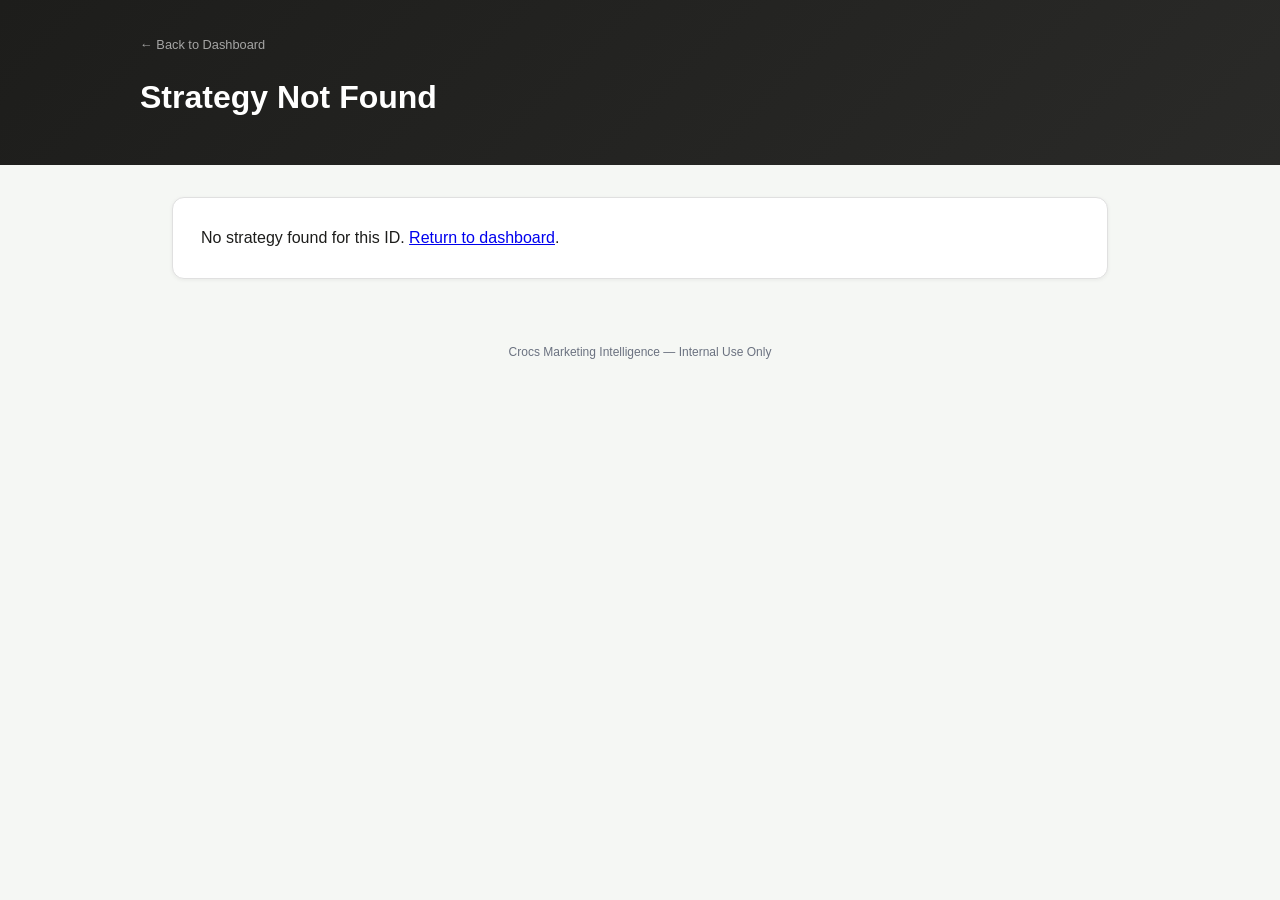
<file: strategy.html>
<!DOCTYPE html>
<html lang="en">
<head>
  <meta charset="UTF-8">
  <meta name="viewport" content="width=device-width, initial-scale=1.0">
  <title>Strategy Detail — Crocs Marketing Intelligence</title>
  <link rel="stylesheet" href="styles.css">
  <style>
    body { background: var(--bg); }

    .strategy-header {
      background: linear-gradient(135deg, var(--crocs-black), #2a2a28);
      color: white;
      padding: 2rem 2rem 2.5rem;
    }

    .strategy-header-inner {
      max-width: 1000px;
      margin: 0 auto;
    }

    .strategy-back {
      display: inline-flex;
      align-items: center;
      gap: 0.4rem;
      color: rgba(255,255,255,0.6);
      text-decoration: none;
      font-size: 0.8rem;
      margin-bottom: 1.5rem;
      transition: color 0.2s;
    }

    .strategy-back:hover { color: var(--green-mid); }

    .strategy-type-badge {
      display: inline-block;
      font-size: 0.65rem;
      font-weight: 700;
      text-transform: uppercase;
      letter-spacing: 0.06em;
      padding: 0.25rem 0.75rem;
      border-radius: 999px;
      margin-bottom: 0.75rem;
    }

    .strategy-title {
      font-size: 2rem;
      font-weight: 800;
      margin-bottom: 0.5rem;
      line-height: 1.2;
    }

    .strategy-hero-stat {
      font-size: 1rem;
      color: var(--green-mid);
      font-weight: 600;
    }

    .strategy-body {
      max-width: 1000px;
      margin: 0 auto;
      padding: 2rem;
      display: flex;
      flex-direction: column;
      gap: 2rem;
    }

    .strat-card {
      background: var(--card-bg);
      border-radius: 12px;
      padding: 1.75rem;
      box-shadow: 0 1px 4px rgba(0,0,0,0.06);
      border: 1px solid var(--border);
    }

    .strat-card h2 {
      font-size: 1.1rem;
      font-weight: 700;
      color: var(--green-dark);
      margin-bottom: 1rem;
      padding-bottom: 0.5rem;
      border-bottom: 2px solid var(--green-pale);
    }

    .strat-summary {
      font-size: 0.95rem;
      line-height: 1.7;
      color: var(--text);
    }

    /* Why Now */
    .why-now-list {
      list-style: none;
      display: flex;
      flex-direction: column;
      gap: 0.75rem;
    }

    .why-now-list li {
      padding: 0.75rem 1rem;
      background: #fefce8;
      border-left: 3px solid var(--amber);
      border-radius: 0 6px 6px 0;
      font-size: 0.85rem;
      line-height: 1.5;
    }

    /* Competitor Moves */
    .comp-moves {
      display: flex;
      flex-direction: column;
      gap: 0.75rem;
    }

    .comp-move {
      display: grid;
      grid-template-columns: 100px 1fr auto;
      gap: 1rem;
      padding: 0.75rem;
      border: 1px solid var(--border);
      border-radius: 8px;
      align-items: center;
      font-size: 0.85rem;
    }

    .comp-move-brand {
      font-weight: 700;
      color: var(--green-dark);
    }

    .comp-move-impact {
      font-size: 0.75rem;
      color: var(--text-muted);
      background: var(--green-pale);
      padding: 0.25rem 0.6rem;
      border-radius: 999px;
      white-space: nowrap;
    }

    /* Action Items */
    .action-items {
      display: flex;
      flex-direction: column;
      gap: 1rem;
    }

    .action-item {
      border: 1px solid var(--border);
      border-radius: 10px;
      padding: 1.25rem;
      position: relative;
      border-left: 4px solid var(--green-mid);
    }

    .action-item-header {
      display: flex;
      justify-content: space-between;
      align-items: flex-start;
      margin-bottom: 0.5rem;
      gap: 1rem;
    }

    .action-item-title {
      font-weight: 700;
      font-size: 0.95rem;
      color: var(--crocs-black);
    }

    .action-item-timeline {
      font-size: 0.7rem;
      font-weight: 700;
      text-transform: uppercase;
      color: white;
      background: var(--green-dark);
      padding: 0.2rem 0.6rem;
      border-radius: 999px;
      white-space: nowrap;
    }

    .action-item-detail {
      font-size: 0.85rem;
      color: var(--text-muted);
      line-height: 1.6;
      margin-bottom: 0.5rem;
    }

    .action-item-effort {
      display: flex;
      gap: 1rem;
      font-size: 0.75rem;
    }

    .action-item-effort span {
      padding: 0.15rem 0.5rem;
      border-radius: 4px;
      font-weight: 600;
    }

    .effort-high { background: #fee2e2; color: #991b1b; }
    .effort-medium { background: #fef3c7; color: #92400e; }
    .effort-low { background: #dcfce7; color: #166534; }
    .impact-high { background: #dcfce7; color: #166534; }
    .impact-medium { background: #e0f2fe; color: #075985; }

    /* KPIs */
    .kpi-table {
      width: 100%;
      border-collapse: collapse;
    }

    .kpi-table th {
      text-align: left;
      padding: 0.75rem;
      background: var(--green-pale);
      color: var(--green-dark);
      font-size: 0.75rem;
      text-transform: uppercase;
      letter-spacing: 0.03em;
      border-bottom: 2px solid var(--border);
    }

    .kpi-table td {
      padding: 0.75rem;
      border-bottom: 1px solid var(--border);
      font-size: 0.85rem;
    }

    .kpi-current { color: var(--red); font-weight: 600; }
    .kpi-target { color: var(--green-dark); font-weight: 700; }
    .kpi-arrow { color: var(--text-muted); padding: 0 0.5rem; }

    /* Risks */
    .risk-items {
      display: flex;
      flex-direction: column;
      gap: 0.75rem;
    }

    .risk-item {
      display: grid;
      grid-template-columns: 1fr 1fr;
      gap: 1rem;
      padding: 1rem;
      border: 1px solid var(--border);
      border-radius: 8px;
      font-size: 0.85rem;
    }

    .risk-label {
      font-size: 0.65rem;
      font-weight: 700;
      text-transform: uppercase;
      letter-spacing: 0.04em;
      margin-bottom: 0.3rem;
    }

    .risk-label-risk { color: var(--red); }
    .risk-label-mit { color: var(--green-dark); }

    /* Budget */
    .budget-box {
      background: linear-gradient(135deg, #E5F5E0, #C8E6B8);
      border-radius: 10px;
      padding: 1.25rem;
      font-size: 0.95rem;
      font-weight: 600;
      color: var(--green-dark);
      border: 1px solid #A5D6A0;
    }

    @media (max-width: 700px) {
      .strategy-title { font-size: 1.4rem; }
      .comp-move { grid-template-columns: 1fr; }
      .risk-item { grid-template-columns: 1fr; }
      .strategy-body { padding: 1rem; }
      .action-item-header { flex-direction: column; }
    }
  </style>
</head>
<body>
  <div class="strategy-header">
    <div class="strategy-header-inner">
      <a href="index.html" class="strategy-back">← Back to Dashboard</a>
      <div id="strategyHeader"></div>
    </div>
  </div>

  <div class="strategy-body" id="strategyBody"></div>

  <footer>
    <p>Crocs Marketing Intelligence &mdash; Internal Use Only</p>
  </footer>

  <script src="strategy-data.js"></script>
  <script>
    const id = new URLSearchParams(location.search).get('id');
    const strategy = STRATEGIES[id];

    if (!strategy) {
      document.getElementById('strategyHeader').innerHTML = '<h1 class="strategy-title">Strategy Not Found</h1>';
      document.getElementById('strategyBody').innerHTML = '<div class="strat-card"><p>No strategy found for this ID. <a href="index.html">Return to dashboard</a>.</p></div>';
    } else {
      const priorityColors = { high: '#fee2e2;color:#991b1b', medium: '#fef3c7;color:#92400e', low: '#e0f2fe;color:#075985' };

      // Header
      document.title = strategy.title + ' — Crocs Marketing Intelligence';
      document.getElementById('strategyHeader').innerHTML = `
        <div class="strategy-type-badge" style="background:${priorityColors[strategy.priority]}">${strategy.priority} priority · ${strategy.type}</div>
        <h1 class="strategy-title">${strategy.title}</h1>
        <div class="strategy-hero-stat">${strategy.heroStat}</div>
      `;

      // Body
      let html = '';

      // Summary
      html += `<div class="strat-card"><h2>Strategic Overview</h2><p class="strat-summary">${strategy.summary}</p></div>`;

      // Why Now
      html += `<div class="strat-card"><h2>Why Now</h2><ul class="why-now-list">${strategy.whyNow.map(w => `<li>${w}</li>`).join('')}</ul></div>`;

      // Competitor Moves
      if (strategy.competitorMoves.length) {
        html += `<div class="strat-card"><h2>What Competitors Are Doing</h2><div class="comp-moves">${strategy.competitorMoves.map(c => `
          <div class="comp-move">
            <div class="comp-move-brand">${c.brand}</div>
            <div>${c.action}</div>
            <div class="comp-move-impact">${c.impact}</div>
          </div>
        `).join('')}</div></div>`;
      }

      // Action Items
      html += `<div class="strat-card"><h2>Action Plan</h2><div class="action-items">${strategy.actions.map((a, i) => `
        <div class="action-item">
          <div class="action-item-header">
            <div class="action-item-title">${i + 1}. ${a.title}</div>
            <div class="action-item-timeline">${a.timeline}</div>
          </div>
          <div class="action-item-detail">${a.detail}</div>
          ${a.effort ? `<div class="action-item-effort">
            <span class="effort-${a.effort}">Effort: ${a.effort}</span>
            <span class="impact-${a.impact}">Impact: ${a.impact}</span>
          </div>` : ''}
        </div>
      `).join('')}</div></div>`;

      // KPIs
      html += `<div class="strat-card"><h2>Success Metrics</h2><div style="overflow-x:auto;"><table class="kpi-table">
        <thead><tr><th>Metric</th><th>Current</th><th></th><th>Target</th><th>Timeline</th></tr></thead>
        <tbody>${strategy.kpis.map(k => `
          <tr>
            <td>${k.metric}</td>
            <td class="kpi-current">${k.current}</td>
            <td class="kpi-arrow">→</td>
            <td class="kpi-target">${k.target}</td>
            <td>${k.timeline}</td>
          </tr>
        `).join('')}</tbody>
      </table></div></div>`;

      // Risks
      html += `<div class="strat-card"><h2>Risks & Mitigations</h2><div class="risk-items">${strategy.risks.map(r => `
        <div class="risk-item">
          <div><div class="risk-label risk-label-risk">Risk</div>${r.risk}</div>
          <div><div class="risk-label risk-label-mit">Mitigation</div>${r.mitigation}</div>
        </div>
      `).join('')}</div></div>`;

      // Budget
      html += `<div class="strat-card"><h2>Estimated Budget</h2><div class="budget-box">${strategy.budget}</div></div>`;

      document.getElementById('strategyBody').innerHTML = html;
    }
  </script>
</body>
</html>
</file>
<file: styles.css>
:root {
  --green-dark: #006A4E;
  --green-mid: #43B02A;
  --green-light: #6CC24A;
  --green-pale: #E5F5E0;
  --crocs-brand: #43B02A;
  --crocs-dark: #006A4E;
  --crocs-black: #1D1D1B;
  --bg: #F5F7F4;
  --card-bg: #ffffff;
  --text: #1D1D1B;
  --text-muted: #6b7280;
  --border: #e0e0e0;
  --red: #ef4444;
  --amber: #f59e0b;
  --blue: #3b82f6;
}

* { margin: 0; padding: 0; box-sizing: border-box; }

body {
  font-family: -apple-system, BlinkMacSystemFont, 'Segoe UI', Roboto, sans-serif;
  background: var(--bg);
  color: var(--text);
  line-height: 1.5;
}

header {
  background: linear-gradient(135deg, var(--crocs-black), #2a2a28);
  color: white;
  padding: 1rem 2rem;
  position: sticky;
  top: 0;
  z-index: 100;
  box-shadow: 0 2px 8px rgba(0,0,0,0.2);
}

.header-inner {
  max-width: 1400px;
  margin: 0 auto;
  display: flex;
  justify-content: space-between;
  align-items: center;
}

.logo { display: flex; align-items: center; gap: 1rem; }
.logo-img { height: 40px; width: auto; }
.logo h1 { font-size: 1.4rem; font-weight: 700; color: var(--green-mid); }
.subtitle { font-size: 0.8rem; opacity: 0.85; color: #ccc; }

.header-meta { display: flex; align-items: center; gap: 1rem; }
.last-updated { font-size: 0.75rem; opacity: 0.8; }

.btn-refresh {
  background: rgba(255,255,255,0.2);
  border: 1px solid rgba(255,255,255,0.4);
  color: white;
  padding: 0.4rem 1rem;
  border-radius: 6px;
  cursor: pointer;
  font-size: 0.8rem;
  transition: background 0.2s;
}
.btn-refresh:hover { background: rgba(255,255,255,0.35); }

main {
  max-width: 1400px;
  margin: 0 auto;
  padding: 1.5rem 2rem 3rem;
  display: flex;
  flex-direction: column;
  gap: 1.5rem;
}

.card {
  background: var(--card-bg);
  border-radius: 12px;
  padding: 1.5rem;
  box-shadow: 0 1px 4px rgba(0,0,0,0.06);
  border: 1px solid var(--border);
}

.card h3 {
  font-size: 1rem;
  font-weight: 600;
  margin-bottom: 1rem;
  color: var(--green-dark);
}

/* Positioning Banner */
.positioning-banner {
  background: linear-gradient(135deg, #E5F5E0, #C8E6B8);
  border-radius: 12px;
  padding: 1.5rem 2rem;
  border: 1px solid #A5D6A0;
}

.positioning-banner h2 {
  font-size: 1.1rem;
  color: var(--green-dark);
  margin-bottom: 1rem;
}

.positioning-grid {
  display: grid;
  grid-template-columns: repeat(auto-fit, minmax(220px, 1fr));
  gap: 1rem;
}

.positioning-item {
  background: white;
  border-radius: 8px;
  padding: 1rem;
  border-left: 4px solid var(--crocs-brand);
}

.positioning-item .label {
  font-size: 0.7rem;
  text-transform: uppercase;
  letter-spacing: 0.05em;
  color: var(--text-muted);
  margin-bottom: 0.25rem;
}

.positioning-item .value {
  font-size: 1.3rem;
  font-weight: 700;
  color: var(--green-dark);
}

.positioning-item .detail {
  font-size: 0.75rem;
  color: var(--text-muted);
  margin-top: 0.25rem;
}

/* KPI Row */
.kpi-row {
  display: grid;
  grid-template-columns: repeat(auto-fit, minmax(200px, 1fr));
  gap: 1rem;
}

.kpi-card {
  background: var(--card-bg);
  border-radius: 12px;
  padding: 1.25rem;
  box-shadow: 0 1px 4px rgba(0,0,0,0.06);
  border: 1px solid var(--border);
  text-align: center;
}

.kpi-card .kpi-value {
  font-size: 2rem;
  font-weight: 800;
  color: var(--green-dark);
}

.kpi-card .kpi-label {
  font-size: 0.75rem;
  color: var(--text-muted);
  text-transform: uppercase;
  letter-spacing: 0.04em;
  margin-top: 0.25rem;
}

.kpi-card .kpi-change {
  font-size: 0.75rem;
  margin-top: 0.25rem;
  font-weight: 600;
}

.kpi-change.up { color: var(--green-light); }
.kpi-change.down { color: var(--red); }

/* Charts */
.charts-row {
  display: grid;
  grid-template-columns: 1fr 1fr;
  gap: 1.5rem;
}

.chart-card canvas { max-height: 320px; }

/* Table */
.table-controls {
  display: flex;
  gap: 1rem;
  margin-bottom: 1rem;
}

.table-controls input,
.table-controls select {
  padding: 0.5rem 0.75rem;
  border: 1px solid var(--border);
  border-radius: 6px;
  font-size: 0.85rem;
}

.table-controls input { flex: 1; max-width: 300px; }

.table-wrap { overflow-x: auto; }

table {
  width: 100%;
  border-collapse: collapse;
  font-size: 0.85rem;
}

th {
  text-align: left;
  padding: 0.75rem;
  background: var(--green-pale);
  color: var(--green-dark);
  font-weight: 600;
  font-size: 0.75rem;
  text-transform: uppercase;
  letter-spacing: 0.03em;
  border-bottom: 2px solid var(--border);
}

td {
  padding: 0.75rem;
  border-bottom: 1px solid var(--border);
  vertical-align: top;
}

tr:hover { background: #fafffe; }

tr.is-crocs { background: #E5F5E0; font-weight: 600; }
tr.is-crocs:hover { background: #D4EDCF; }

.score-bar {
  display: inline-flex;
  align-items: center;
  gap: 0.5rem;
}

.score-bar-fill {
  height: 8px;
  border-radius: 4px;
  background: var(--crocs-brand);
  display: inline-block;
}

.pillar-tags { display: flex; flex-wrap: wrap; gap: 0.25rem; }

.pillar-tag {
  font-size: 0.7rem;
  padding: 0.15rem 0.5rem;
  border-radius: 999px;
  background: var(--green-pale);
  color: var(--green-dark);
  white-space: nowrap;
}

.sentiment-badge {
  display: inline-block;
  padding: 0.2rem 0.6rem;
  border-radius: 999px;
  font-size: 0.75rem;
  font-weight: 600;
}

.sentiment-positive { background: #dcfce7; color: #166534; }
.sentiment-neutral { background: #fef3c7; color: #92400e; }
.sentiment-mixed { background: #fee2e2; color: #991b1b; }

.trend-arrow { font-size: 1.1rem; }
.trend-up { color: var(--green-light); }
.trend-down { color: var(--red); }
.trend-flat { color: var(--amber); }

/* Theme Bubbles */
.theme-bubbles {
  display: flex;
  flex-wrap: wrap;
  gap: 0.6rem;
  align-items: center;
}

.theme-bubble {
  padding: 0.4rem 0.9rem;
  border-radius: 999px;
  font-size: 0.8rem;
  font-weight: 500;
  cursor: default;
  transition: transform 0.15s;
}

.theme-bubble:hover { transform: scale(1.05); }

/* Two-Col */
.two-col {
  display: grid;
  grid-template-columns: 1fr 1fr;
  gap: 1.5rem;
}

/* Campaign Feed */
.campaign-feed {
  display: grid;
  grid-template-columns: repeat(auto-fill, minmax(320px, 1fr));
  gap: 1rem;
}

.campaign-item {
  border: 1px solid var(--border);
  border-radius: 8px;
  padding: 1rem;
  transition: box-shadow 0.15s;
}

.campaign-item:hover {
  box-shadow: 0 2px 8px rgba(0,0,0,0.08);
}

.campaign-brand {
  font-size: 0.7rem;
  text-transform: uppercase;
  letter-spacing: 0.04em;
  color: var(--text-muted);
  margin-bottom: 0.25rem;
}

.campaign-title {
  font-weight: 600;
  font-size: 0.95rem;
  margin-bottom: 0.4rem;
  color: var(--green-dark);
}

.campaign-desc {
  font-size: 0.8rem;
  color: var(--text-muted);
  margin-bottom: 0.5rem;
}

.campaign-meta {
  display: flex;
  justify-content: space-between;
  font-size: 0.7rem;
  color: var(--text-muted);
}

/* Recommended Actions */
.actions-subtitle {
  font-size: 0.8rem;
  color: var(--text-muted);
  margin-top: -0.5rem;
  margin-bottom: 1.25rem;
}

.actions-grid {
  display: grid;
  grid-template-columns: repeat(auto-fill, minmax(340px, 1fr));
  gap: 1rem;
}

.action-card {
  border: 1px solid var(--border);
  border-radius: 10px;
  padding: 1.25rem;
  position: relative;
  transition: box-shadow 0.15s, border-color 0.15s;
}

.action-card:hover {
  box-shadow: 0 3px 12px rgba(0,0,0,0.08);
  border-color: var(--green-mid);
}

.action-card .action-priority {
  display: inline-block;
  font-size: 0.65rem;
  font-weight: 700;
  text-transform: uppercase;
  letter-spacing: 0.06em;
  padding: 0.2rem 0.6rem;
  border-radius: 999px;
  margin-bottom: 0.6rem;
}

.priority-high { background: #fee2e2; color: #991b1b; }
.priority-medium { background: #fef3c7; color: #92400e; }
.priority-low { background: #e0f2fe; color: #075985; }

.action-card .action-type {
  font-size: 0.65rem;
  text-transform: uppercase;
  letter-spacing: 0.05em;
  color: var(--text-muted);
  margin-bottom: 0.3rem;
}

.action-card .action-title {
  font-weight: 700;
  font-size: 0.95rem;
  color: var(--crocs-black);
  margin-bottom: 0.4rem;
}

.action-card .action-rationale {
  font-size: 0.8rem;
  color: var(--text-muted);
  line-height: 1.5;
  margin-bottom: 0.75rem;
}

.action-card .action-metric {
  display: flex;
  align-items: center;
  gap: 0.5rem;
  font-size: 0.75rem;
  color: var(--green-dark);
  font-weight: 600;
}

.action-metric-bar {
  flex: 1;
  height: 6px;
  background: #e5e7eb;
  border-radius: 3px;
  overflow: hidden;
  max-width: 120px;
}

.action-metric-fill {
  height: 100%;
  border-radius: 3px;
  background: var(--green-mid);
}

.action-card-link {
  text-decoration: none;
  color: inherit;
  display: block;
}

.action-card.has-strategy { cursor: pointer; }
.action-card.has-strategy:hover { border-color: var(--green-mid); box-shadow: 0 3px 12px rgba(67,176,42,0.15); }

.action-view-strategy {
  margin-top: 0.75rem;
  font-size: 0.78rem;
  font-weight: 700;
  color: var(--green-mid);
  transition: color 0.15s;
}

.action-card.has-strategy:hover .action-view-strategy { color: var(--green-dark); }

/* ═══ TAB NAVIGATION ═══ */
.tab-nav {
  display: flex;
  gap: 0.25rem;
  max-width: 1400px;
  margin: 0 auto;
  padding: 0.5rem 2rem 0;
  background: rgba(255,255,255,0.05);
  border-top: 1px solid rgba(255,255,255,0.1);
}

.tab-btn {
  background: rgba(255,255,255,0.08);
  border: none;
  color: rgba(255,255,255,0.7);
  padding: 0.75rem 2rem;
  font-size: 0.9rem;
  font-weight: 700;
  cursor: pointer;
  border-radius: 8px 8px 0 0;
  transition: all 0.2s;
  letter-spacing: 0.02em;
}

.tab-btn:hover { background: rgba(255,255,255,0.15); color: white; }
.tab-btn.active { background: var(--bg); color: var(--green-dark); }

.tab-content { display: none; }
.tab-content.active { display: flex; }

/* ═══ JIBBITZ TRENDS ═══ */

.jb-section-header {
  display: flex;
  justify-content: space-between;
  align-items: flex-start;
  flex-wrap: wrap;
  gap: 1rem;
  margin-bottom: 0.5rem;
}

.jb-section-header h3 { margin-bottom: 0.25rem; }

/* Pipeline KPI row */
.jb-pipeline {
  display: grid;
  grid-template-columns: repeat(auto-fit, minmax(140px, 1fr));
  gap: 1rem;
}

.jb-pipeline-card {
  background: var(--card-bg);
  border-radius: 10px;
  padding: 1.25rem 1rem;
  text-align: center;
  box-shadow: 0 1px 4px rgba(0,0,0,0.06);
  border: 1px solid var(--border);
}

.jb-pipeline-icon { font-size: 1.5rem; margin-bottom: 0.3rem; }
.jb-pipeline-count { font-size: 2rem; font-weight: 800; color: var(--crocs-black); }
.jb-pipeline-label { font-size: 0.7rem; color: var(--text-muted); text-transform: uppercase; letter-spacing: 0.04em; margin-top: 0.15rem; }
.jb-urgent { background: #fef2f2; }

/* Trend Cards Grid */
.jb-trends-grid {
  display: grid;
  grid-template-columns: repeat(auto-fill, minmax(360px, 1fr));
  gap: 1rem;
}

.jb-trend-card {
  border: 1px solid var(--border);
  border-radius: 10px;
  padding: 1.25rem;
  background: white;
  transition: box-shadow 0.15s, border-color 0.15s;
}

.jb-trend-card:hover {
  box-shadow: 0 4px 16px rgba(0,0,0,0.1);
  border-color: var(--green-mid);
}

.jb-trend-header {
  display: flex;
  justify-content: space-between;
  align-items: center;
  margin-bottom: 0.6rem;
}

.jb-badge {
  font-size: 0.6rem;
  font-weight: 800;
  letter-spacing: 0.08em;
  padding: 0.2rem 0.6rem;
  border-radius: 999px;
}

.jb-urgent-badge { background: #fee2e2; color: #991b1b; animation: pulse-badge 2s ease-in-out infinite; }
.jb-warm-badge { background: #fef3c7; color: #92400e; }
.jb-watch-badge { background: #f3f4f6; color: #6b7280; }

@keyframes pulse-badge {
  0%, 100% { opacity: 1; }
  50% { opacity: 0.6; }
}

.jb-category-tag {
  font-size: 0.7rem;
  color: var(--text-muted);
}

.jb-trend-name {
  font-size: 1.1rem;
  font-weight: 700;
  color: var(--crocs-black);
  margin-bottom: 0.4rem;
}

.jb-trend-desc {
  font-size: 0.8rem;
  color: var(--text-muted);
  line-height: 1.5;
  margin-bottom: 0.75rem;
}

.jb-trend-metrics {
  display: grid;
  grid-template-columns: repeat(4, 1fr);
  gap: 0.5rem;
  margin-bottom: 0.75rem;
}

.jb-metric { text-align: center; }
.jb-metric-value { font-size: 1.1rem; font-weight: 800; color: var(--crocs-black); }
.jb-metric-label { font-size: 0.6rem; color: var(--text-muted); text-transform: uppercase; letter-spacing: 0.04em; }

.jb-score-bar {
  height: 4px;
  background: #e5e7eb;
  border-radius: 2px;
  margin-top: 0.3rem;
  overflow: hidden;
}

.jb-score-fill {
  height: 100%;
  border-radius: 2px;
  transition: width 0.6s ease;
}

.jb-trend-footer {
  display: flex;
  justify-content: space-between;
  font-size: 0.7rem;
  color: var(--text-muted);
  margin-bottom: 0.75rem;
}

.jb-stage-banner {
  font-size: 0.78rem;
  padding: 0.6rem 0.8rem;
  border-radius: 6px;
  font-weight: 500;
  line-height: 1.4;
}

/* Pipeline Board */
.jb-pipeline-board {
  display: grid;
  grid-template-columns: repeat(5, 1fr);
  gap: 0.75rem;
  margin-top: 0.5rem;
}

.jb-board-column {
  background: #f9fafb;
  border-radius: 8px;
  overflow: hidden;
  border: 1px solid var(--border);
  min-height: 200px;
}

.jb-board-header {
  padding: 0.75rem;
  font-size: 0.8rem;
  font-weight: 700;
  display: flex;
  justify-content: space-between;
  align-items: center;
}

.jb-board-count {
  background: white;
  width: 24px;
  height: 24px;
  border-radius: 50%;
  display: flex;
  align-items: center;
  justify-content: center;
  font-size: 0.75rem;
  font-weight: 800;
  border: 1px solid var(--border);
}

.jb-board-items { padding: 0.5rem; display: flex; flex-direction: column; gap: 0.5rem; }

.jb-board-item {
  background: white;
  border-radius: 6px;
  padding: 0.75rem;
  border: 1px solid var(--border);
  font-size: 0.78rem;
  transition: box-shadow 0.15s;
}

.jb-board-item:hover { box-shadow: 0 2px 6px rgba(0,0,0,0.08); }

.jb-board-item-name { font-weight: 700; margin-bottom: 0.25rem; color: var(--crocs-black); }
.jb-board-item-score { font-size: 0.7rem; color: var(--text-muted); margin-bottom: 0.25rem; }
.jb-board-item-detail { font-size: 0.7rem; color: var(--green-dark); font-style: italic; }
.jb-board-empty { font-size: 0.75rem; color: var(--text-muted); text-align: center; padding: 2rem 0.5rem; }

/* Wins */
.jb-wins-grid {
  display: grid;
  grid-template-columns: repeat(auto-fill, minmax(340px, 1fr));
  gap: 1rem;
}

.jb-win-card {
  border: 1px solid var(--border);
  border-radius: 10px;
  padding: 1.25rem;
  border-left: 4px solid var(--green-mid);
  background: #fafff8;
}

.jb-win-header {
  display: flex;
  justify-content: space-between;
  align-items: center;
  margin-bottom: 0.5rem;
}

.jb-win-name { font-weight: 700; font-size: 1rem; color: var(--crocs-black); }
.jb-win-date { font-size: 0.75rem; color: var(--text-muted); }
.jb-win-highlight { font-size: 0.85rem; color: var(--green-dark); font-weight: 600; margin-bottom: 0.75rem; }

.jb-win-stats {
  display: flex;
  gap: 1.5rem;
  margin-bottom: 0.75rem;
}

.jb-win-stat { display: flex; flex-direction: column; }
.jb-win-stat strong { font-size: 1.2rem; color: var(--crocs-black); }
.jb-win-stat span { font-size: 0.65rem; color: var(--text-muted); text-transform: uppercase; letter-spacing: 0.04em; }

.jb-win-impact {
  font-size: 0.8rem;
  color: var(--crocs-black);
  font-weight: 500;
  margin-bottom: 0.5rem;
  padding: 0.4rem 0.6rem;
  background: #e5f5e0;
  border-radius: 4px;
}

.jb-win-lesson {
  font-size: 0.78rem;
  color: var(--text-muted);
  line-height: 1.5;
}

@media (max-width: 900px) {
  .jb-trends-grid { grid-template-columns: 1fr; }
  .jb-pipeline-board { grid-template-columns: 1fr 1fr; }
  .jb-trend-metrics { grid-template-columns: repeat(2, 1fr); }
  .tab-nav { padding: 0 1rem; }
}

@media (max-width: 600px) {
  .jb-pipeline-board { grid-template-columns: 1fr; }
  .jb-section-header { flex-direction: column; }
  .jb-wins-grid { grid-template-columns: 1fr; }
}

footer {
  text-align: center;
  padding: 2rem;
  color: var(--text-muted);
  font-size: 0.75rem;
}

@media (max-width: 900px) {
  .charts-row, .two-col { grid-template-columns: 1fr; }
  main { padding: 1rem; }
  header { padding: 1rem; }
}

@media (max-width: 600px) {
  .header-inner { flex-direction: column; gap: 0.5rem; }
  .kpi-row { grid-template-columns: 1fr 1fr; }
  .campaign-feed { grid-template-columns: 1fr; }
}
</file>
